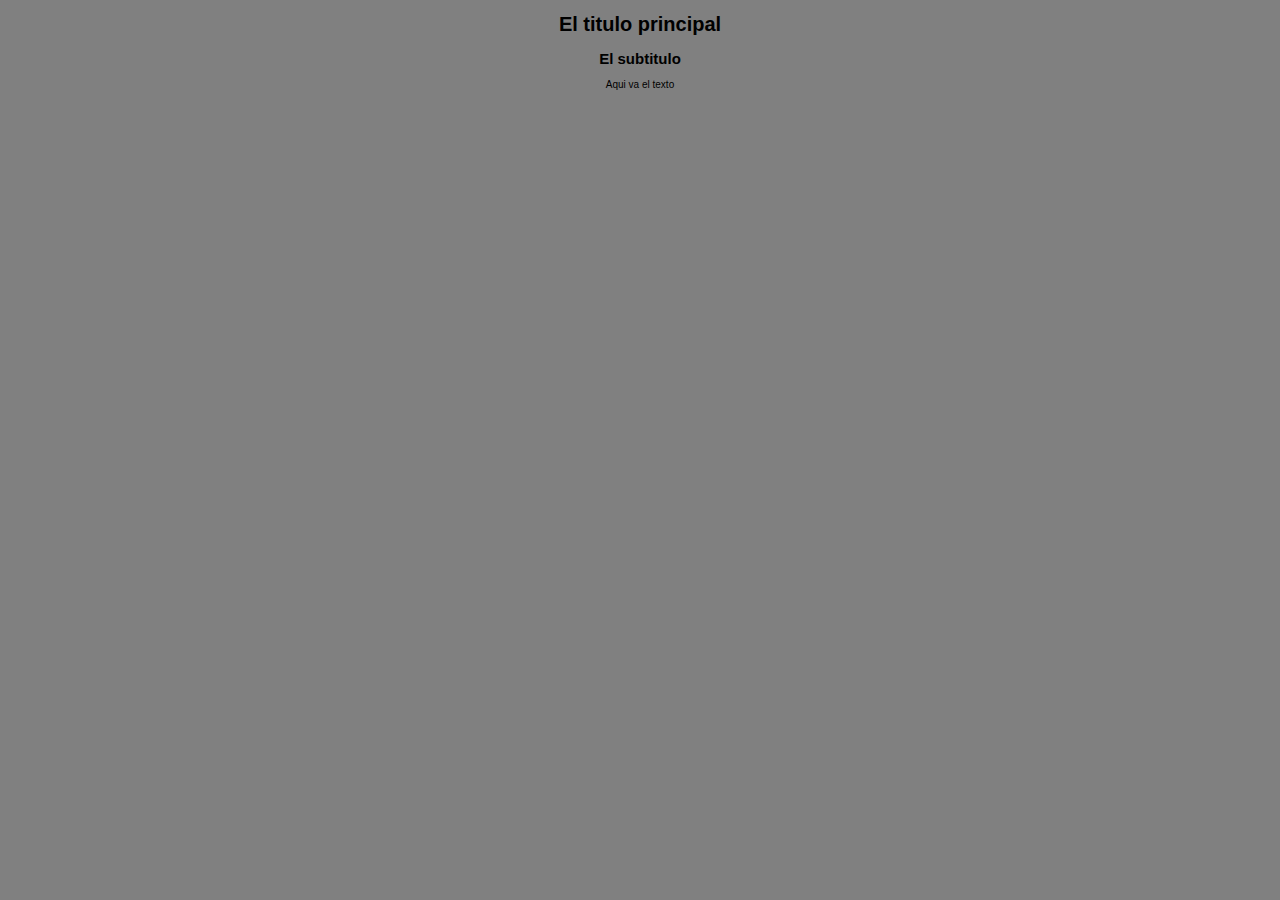
<file: biografia.html>
<!DOCTYPE html>
<html lang="en">
  <head>
    <meta charset="UTF-8" />
    <meta http-equiv="X-UA-Compatible" content="IE=edge" />
    <meta name="viewport" content="width=device-width, initial-scale=1.0" />
    <title>Biografia</title>
    <link rel="stylesheet" href="/css/estilo.css" />
  </head>
  <body>
    <h1>El titulo principal</h1>
    <h2>El subtitulo</h2>
    <p>Aqui va el texto</p>
  </body>
</html>
</file>
<file: css/estilo.css>
html {
  font-size: 62.5%;
}

body {
  background-color: grey;
  color: black;
  font-family: "Arial";
  text-align: center;
  margin: 0;
  padding: 0;
}

.cabecera {
  background-color: brown;
  box-shadow: 0px 2px 20px 0px rgba(0, 0, 0, 0.5);
  color: aliceblue;
  font-weight: bold;
  margin: 0;
  padding: 0.5rem;
  text-align: left;
}

.cabecera .logo {
  width: 20px;
  vertical-align: middle;
}

.cabecera .tagline {
  padding: 0 0 0 1rem;
  font-weight: normal;
  font-size: 0.8rem;
}

.container {
  width: 70%;
  padding: 0;
  text-align: center;
  border: 1px solid cornflowerblue;
  margin: 0 auto;
}

.post {
  background-color: blanchedalmond;
  padding: 1rem;
}

.fp {
  width: 70%;
  font-family: Arial, Helvetica, sans-serif;
  text-align: right;
  background-color: brown;
  margin: 0 auto;
  padding: 0 auto;
  border: 1px solid cornflowerblue;
}
</file>
